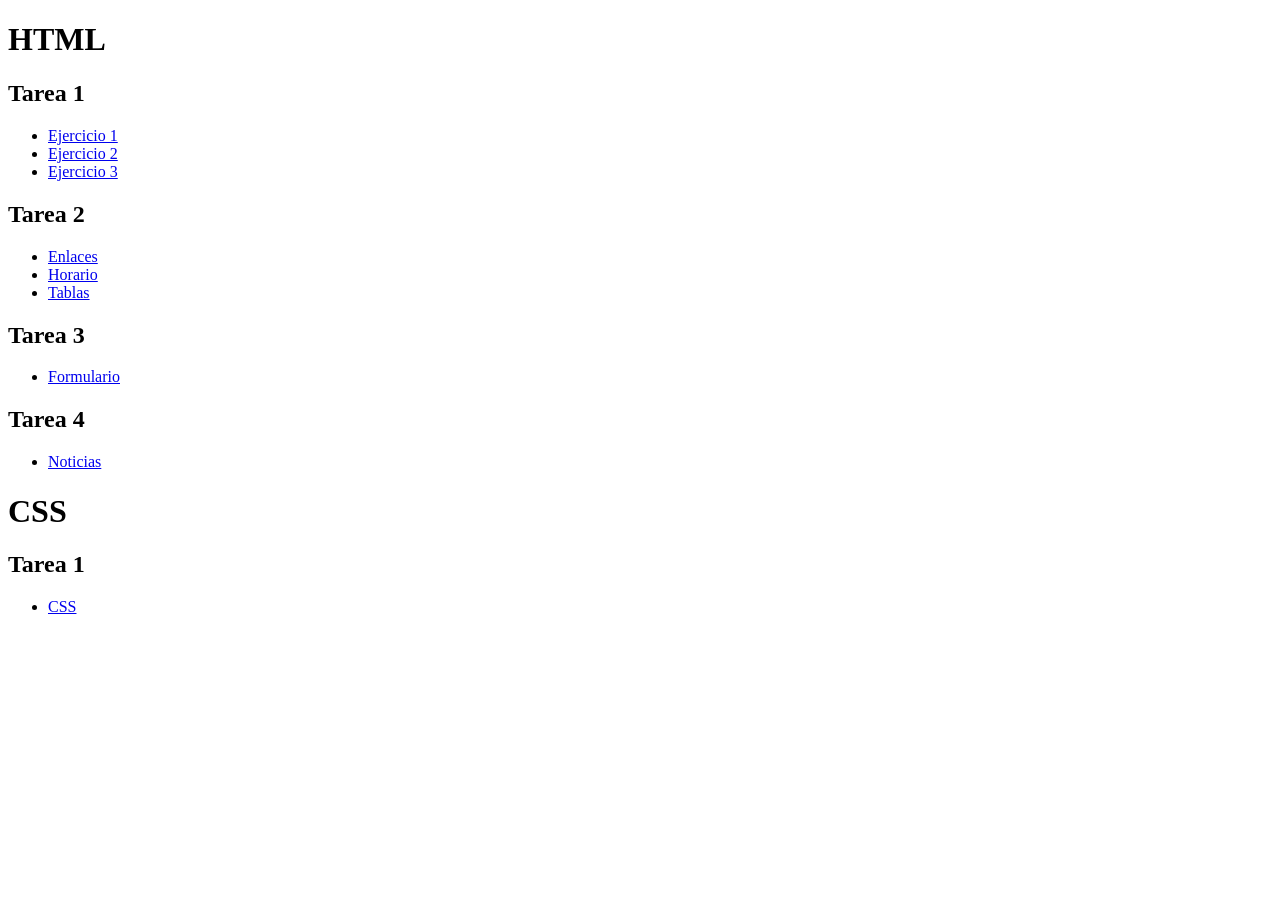
<file: index.html>
<!DOCTYPE html>
<html lang="en">
<head>
	<meta charset="UTF-8">
	<meta name="viewport" content="width=device-width, initial-scale=1.0">
	<title>Portfolio</title>
</head>
<body>

	<h1>HTML</h1>

	   <h2>Tarea 1</h2>

	 <ul>
        <li><a href="actividad1/ejercicio1.html">Ejercicio 1</a></li>
        <li><a href="actividad1/ejercicio2.html">Ejercicio 2</a></li>
        <li><a href="actividad1/ejercicio3.html">Ejercicio 3</a></li>
    </ul>

     <h2>Tarea 2</h2>

    <ul>
        <li><a href="actividad2/enlaces.html">Enlaces</a></li>
        <li><a href="actividad2/horario.html">Horario</a></li>
        <li><a href="actividad2/tabla.html">Tablas</a></li>
    </ul>

       <h2>Tarea 3</h2>
    <ul>
        <li><a href="actividad3/formulario.html">Formulario</a></li>
    </ul>

    <h2>Tarea 4</h2>
    <ul>
        <li><a href="actividad4/noticias_semantico.html">Noticias</a></li>
    </ul>

    <h1>CSS</h1>

    <h2>Tarea 1</h2>

    <ul>
        <li><a href="estilos/actividad1/ejercicio1.html">CSS</a></li>
    </ul>

</body>
</html>
</file>
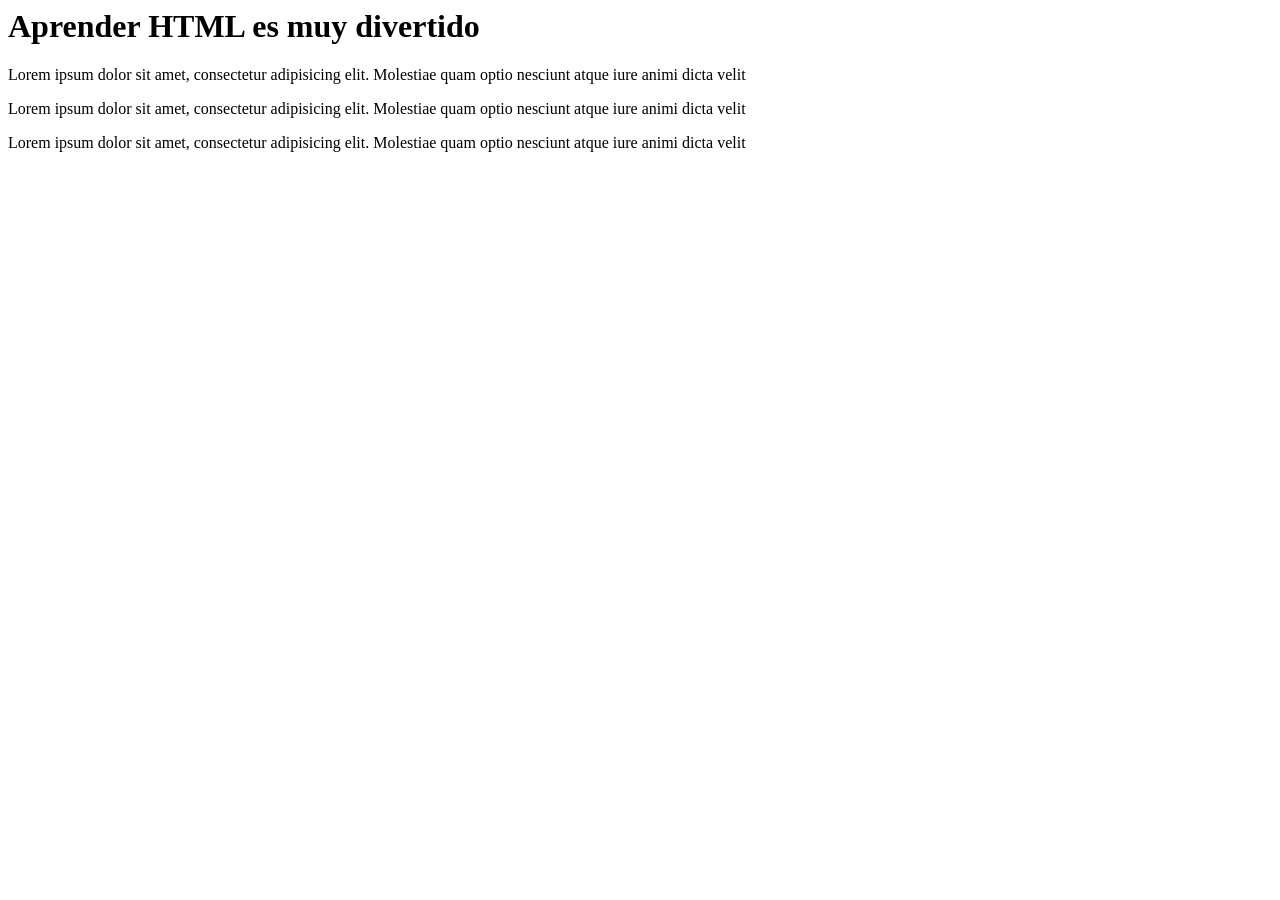
<file: Actividad 1/ejercicio1.html>
<DOCTYPE html>
<html>
    <head>
        </meta charset="utf-8">
        <meta name="description" content="Ejercicio HTML - Corrige los errores">
    <body>
    </head>
        <title>Corrige los errores que encuenres en el documento</title>
        
    <h1>Aprender HTML es muy divertido</h1>
    
    <p>Lorem ipsum dolor sit amet, consectetur adipisicing elit. Molestiae quam optio nesciunt atque iure  animi dicta velit
   
    <p>Lorem ipsum dolor sit amet, consectetur adipisicing elit. Molestiae quam optio nesciunt atque iure  animi dicta velit</p>
      
   
    </body>
    <p>Lorem ipsum dolor sit amet, consectetur adipisicing elit. Molestiae quam optio nesciunt atque iure  animi dicta velit</p>
<html>
</file>
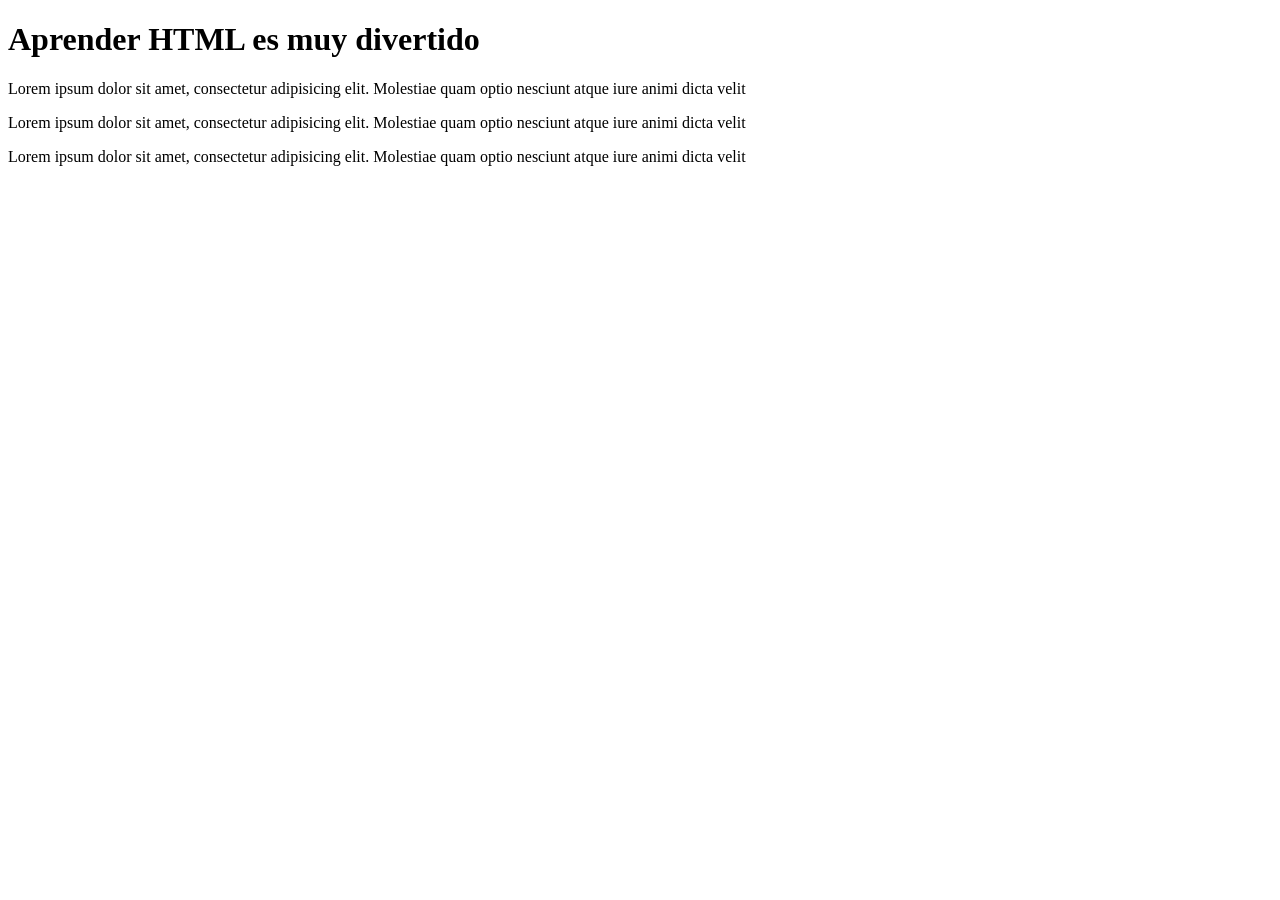
<file: Actividad 1/Ejercicio1.html>
<!DOCTYPE html>
<html lang="en">
    <head>
        </meta charset="utf-8">
        <meta name="description" content="Ejercicio HTML - Corrige los errores">
        <title>Corrige los errores que encuenres en el documento</title>

    </head>
     <body>    
    <h1>Aprender HTML es muy divertido</h1>
    
    <p>Lorem ipsum dolor sit amet, consectetur adipisicing elit. Molestiae quam optio nesciunt atque iure  animi dicta velit</p>
   
    <p>Lorem ipsum dolor sit amet, consectetur adipisicing elit. Molestiae quam optio nesciunt atque iure  animi dicta velit</p>

    <p>Lorem ipsum dolor sit amet, consectetur adipisicing elit. Molestiae quam optio nesciunt atque iure  animi dicta velit</p>

    </body>
</html>
</file>
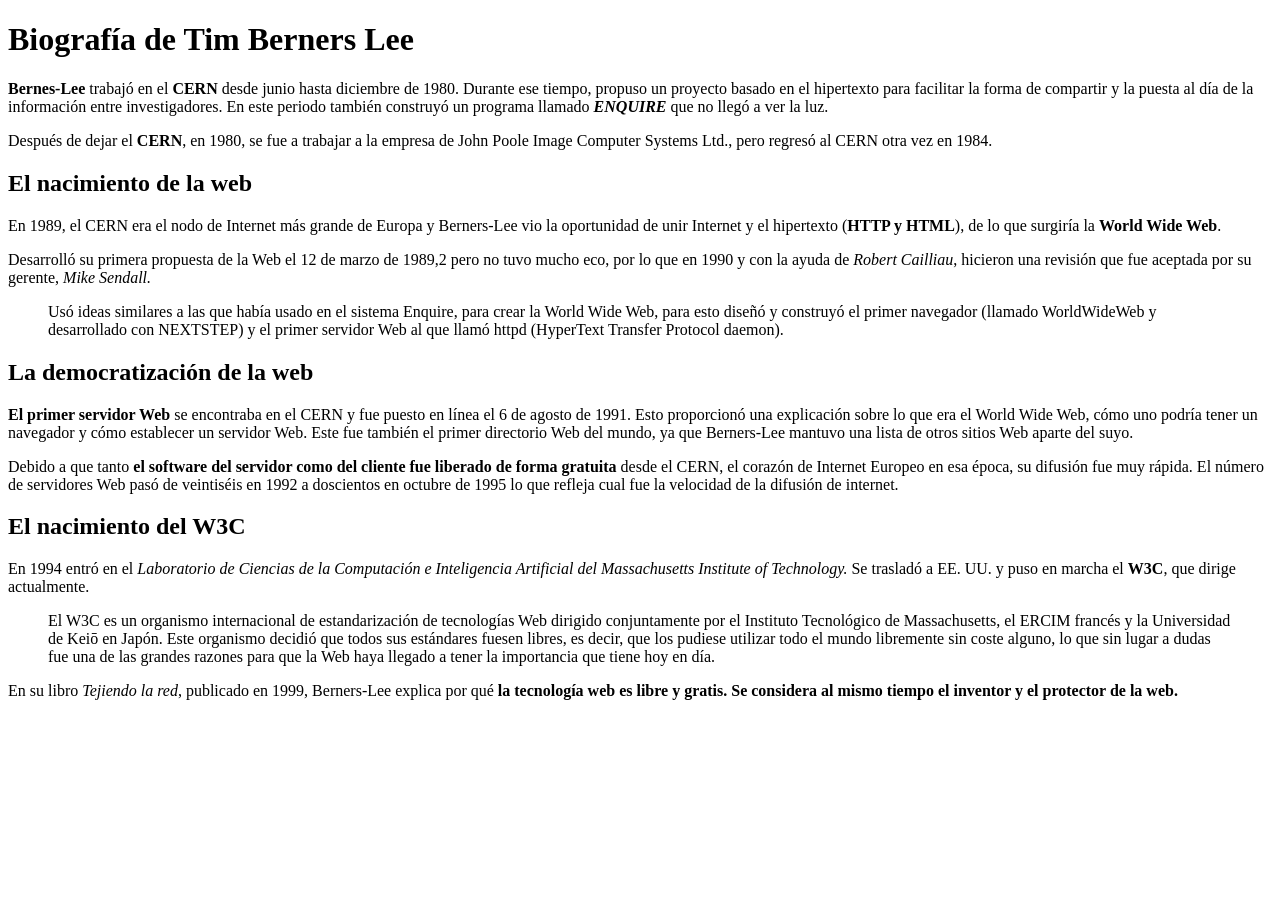
<file: Actividad 1/Ejercicio2.html>
<!DOCTYPE html>
<html lang="en">
	<head>
		<meta charset="UTF-8">
		<meta name="viewport" content="
		width=device-width, initial-scale=1.0">
		<title>ejercicio2</title>
	</head>
	<body>
		<h1>Biografía de Tim Berners Lee</h1>
		 <p><b>Bernes-Lee</b> trabajó en el <b>CERN</b> desde junio hasta diciembre de 1980. Durante ese tiempo, propuso un proyecto basado en el hipertexto para facilitar la forma de compartir y la puesta al día de la información entre investigadores. En este periodo también construyó un programa llamado <b><i>ENQUIRE</b></i> que no llegó a ver la 
		luz.</p>

		<p>Después de dejar el <b>CERN</b>, en 1980, se fue a trabajar a la empresa de John Poole Image Computer Systems Ltd., pero regresó al CERN otra vez en 1984.</p>

		<h2>El nacimiento de la web</h2>

		<p>En 1989, el CERN era el nodo de Internet más grande de Europa y Berners-Lee vio la oportunidad de unir Internet y el hipertexto (<b>HTTP y HTML</b>), de lo que surgiría la <b>World Wide Web</b>.</p>

		<p>Desarrolló su primera propuesta de la Web el 12 de marzo de 1989,2​ pero no tuvo mucho eco, por lo que en 1990 y con la ayuda de <i>Robert Cailliau</i>, hicieron una revisión que fue aceptada por su gerente, <i>Mike Sendall.</i></p>

		<blockquote>Usó ideas similares a las que había usado en el sistema Enquire, para crear la World Wide Web, para esto diseñó y construyó el primer navegador (llamado WorldWideWeb y desarrollado con NEXTSTEP) y el primer servidor Web al que llamó httpd (HyperText Transfer Protocol daemon).</blockquote>

		<h2>La democratización de la web</h2>

		<p><b>El primer servidor Web</b> se encontraba en el CERN y fue puesto en línea el 6 de agosto de 1991. Esto proporcionó una explicación sobre lo que era el World Wide Web, cómo uno podría tener un navegador y cómo establecer un servidor Web. Este fue también el primer directorio Web del mundo, ya que Berners-Lee mantuvo una lista de otros sitios Web aparte del suyo.</p>

		<p>Debido a que tanto <b>el software del servidor como del cliente fue liberado de forma gratuita</b> desde el CERN, el corazón de Internet Europeo en esa época, su difusión fue muy rápida. El número de servidores Web pasó de veintiséis en 1992 a doscientos en octubre de 1995 lo que refleja cual fue la velocidad de la difusión de internet.</p> 

		<h2>El nacimiento del W3C</h2>

		<p>En 1994 entró en el <i>Laboratorio de Ciencias de la Computación e Inteligencia Artificial del Massachusetts Institute of Technology.</i> Se trasladó a EE. UU. y puso en marcha el <b>W3C</b>, que dirige actualmente.</p> 

		<p><blockquote>El W3C es un organismo internacional de estandarización de tecnologías Web dirigido conjuntamente por el Instituto Tecnológico de Massachusetts, el ERCIM francés y la Universidad de Keiō en Japón. Este organismo decidió que todos sus estándares fuesen libres, es decir, que los pudiese utilizar todo el mundo libremente sin coste alguno, lo que sin lugar a dudas fue una de las grandes razones para que la Web haya llegado a tener la importancia que tiene hoy en día.</blockquote></p>

		<p>En su libro <i>Tejiendo la red</i>, publicado en 1999, Berners-Lee explica por qué <b>la tecnología web es libre y gratis. Se considera al mismo tiempo el inventor y el protector de la web.</b></p>
</file>
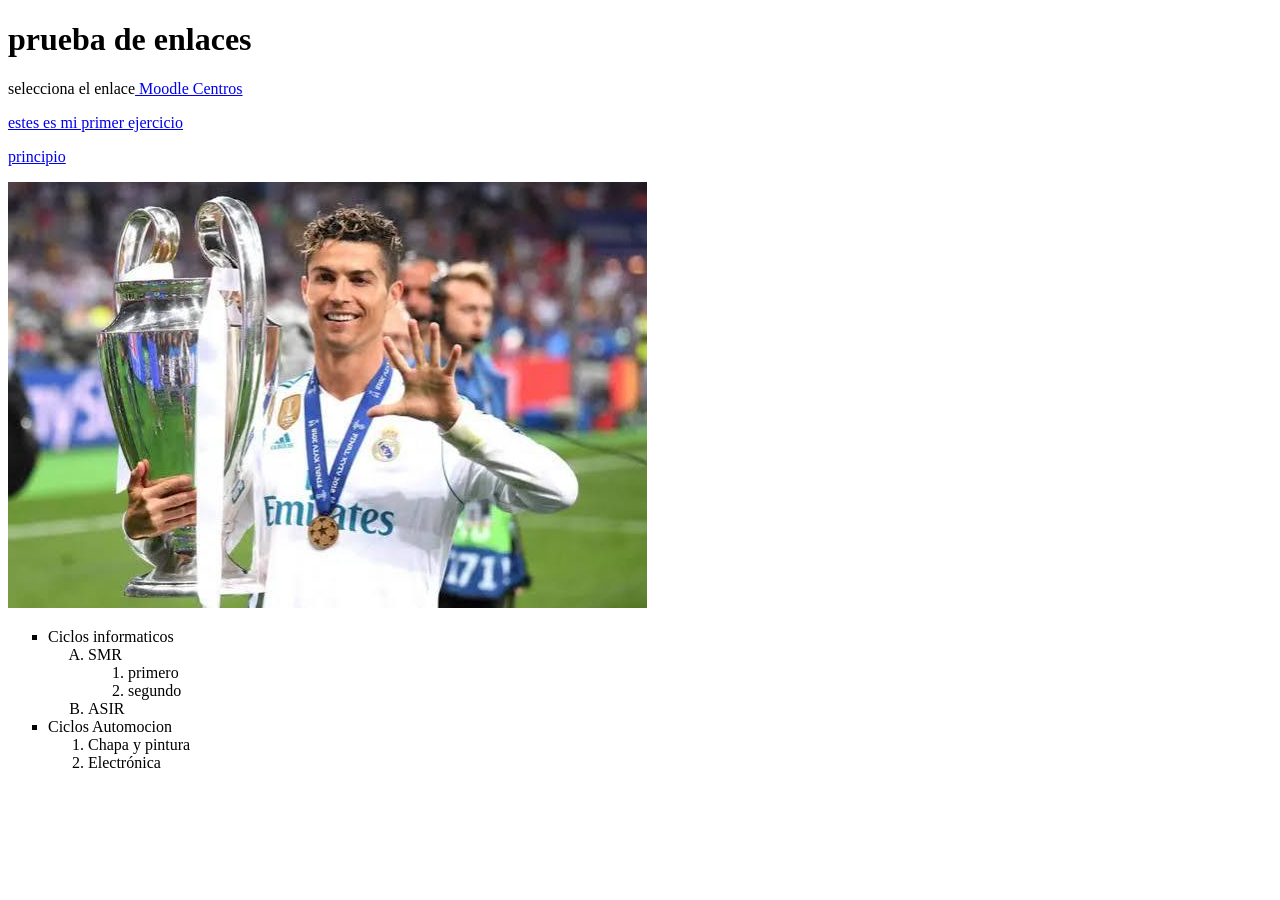
<file: actividad2/ejercicio1.html>
<!DOCTYPE html>
<html lang="en">
<head>
	<meta charset="UTF-8">
	<meta name="viewport" content="width=device-width, initial-scale=1.0">
	<title>Document</title>
</head>
<body>
	<h1>prueba de enlaces</h1>
	<p>selecciona el enlace<a href="https://educacionadistancia.juntadeandalucia.es/centros/cordoba/my/"> Moodle Centros</a></p>	
	<p><a href="../actividad1/ejercicio1.html"> estes es mi primer ejercicio</a></p>
	<p><a href="#">principio</a></p>
	<img src="./imagenes/CR7.jpeg" alt="CR7">
<!--Comentario-->
	<ul style="list-style-type:square;">

		<li>Ciclos informaticos

	<ol type=A>
		<li>SMR</li>
			<ol type="1">
				<li>primero</li>
				<li>segundo</li>
			</ol>
		<li>ASIR</li>
	</ol>
	</li>
		<li>Ciclos Automocion
			<ol type="1">
				<li>Chapa y pintura</li>
				<li>Electrónica</li>
			</ol>
		</li>
	</ul>

</body>
</html>
</file>
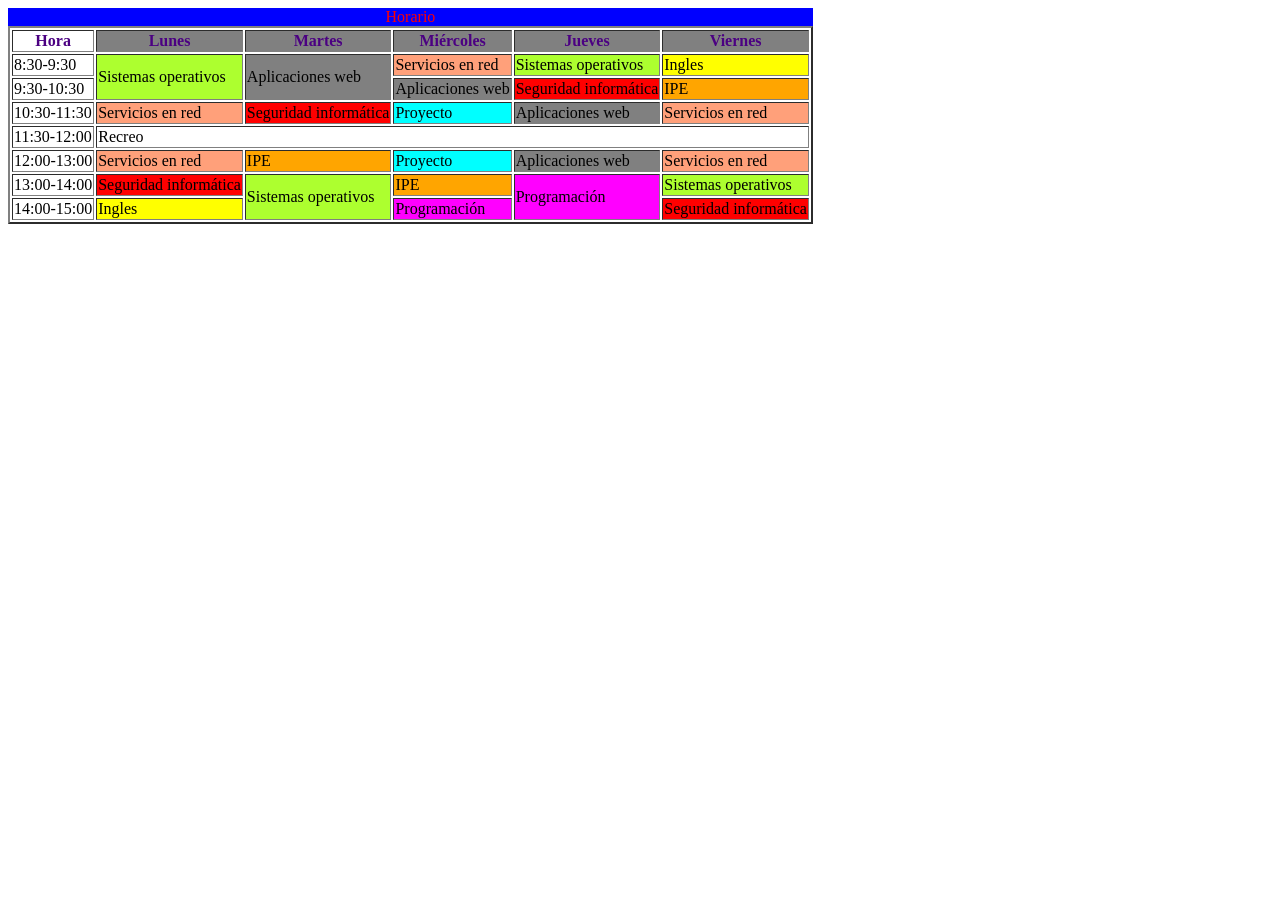
<file: actividad2/horario.html>
<!DOCTYPE html>
<html lang="en">
<head>
	<meta charset="UTF-8">
	<meta name="viewport" content="width=device-width, initial-scale=1.0">
	<title>Document</title>
	
	<link rel="stylesheet" href="css/estilos.css">


	
	
		
</head>
<body>
	<table border="2">
		<caption style="color:red; background-color:blue;">Horario</caption>
		<tr>
			<th style="background-color:white">Hora</th>
			<th>Lunes</th>
			<th>Martes</th>
			<th>Miércoles</th>
			<th>Jueves</th>
			<th>Viernes</th>
		</tr>
		<tr>
			<td>8:30-9:30</td>
			<td rowspan="2" class="sistemas"> Sistemas operativos</td>
			<td rowspan="2" class="aplicaciones">Aplicaciones web</td>
			<td class="Servicios">Servicios en red</td>
			<td class="sistemas">Sistemas operativos</td>
			<td class="Ingles">Ingles</td>
		</tr>
		<tr>
			<td>9:30-10:30</td>
			
			<td class="aplicaciones"> Aplicaciones web</td>
			
			<td class="Seguridad">Seguridad informática</td>
			<td class="IPE">IPE</td>
		</tr>
		<tr>
			<td>10:30-11:30</td>
			<td class="Servicios">Servicios en red</td>
			<td class="Seguridad">Seguridad informática</td>
			<td class="Proyecto">Proyecto</td>
			<td class="aplicaciones">Aplicaciones web</td>
			<td class="Servicios">Servicios en red</td>
		</tr>
		<tr>
			<td>11:30-12:00</td>
			<td colspan="5">Recreo</td>
		</tr>
		<tr>
			<td>12:00-13:00</td>
			<td class="Servicios">Servicios en red</td>
			<td class="IPE">IPE</td>
			<td class="Proyecto">Proyecto</td>
			<td class="aplicaciones">Aplicaciones web</td>
			<td class="Servicios">Servicios en red</td>
		</tr>
		<tr>
			<td>13:00-14:00</td>
			<td class="Seguridad">Seguridad informática</td>
			<td rowspan="2" class="sistemas">Sistemas operativos</td>
			<td class="IPE">IPE</td>
			<td rowspan="2" class="Programacion">Programación</td>
			<td class="sistemas">Sistemas operativos</td>
		</tr>
		<tr>
			<td>14:00-15:00</td>
			<td class="Ingles">Ingles</td>
			
			<td class="Programacion">Programación</td>
			
			<td class="Seguridad">Seguridad informática</td>
		</tr>
	</table>
</body>
</html>
</file>
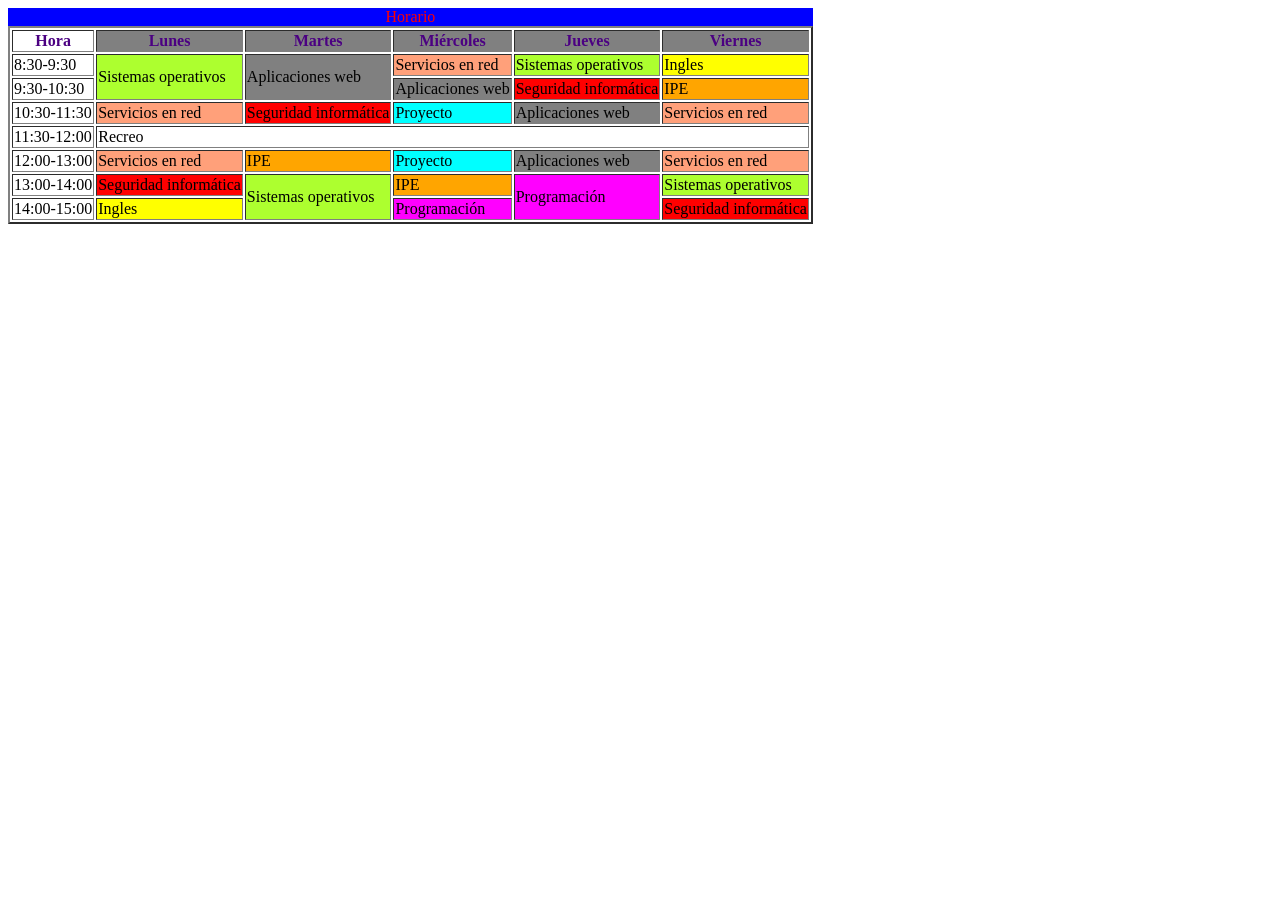
<file: actividad2/Horario.html>
<!DOCTYPE html>
<html lang="en">
<head>
	<meta charset="UTF-8">
	<meta name="viewport" content="width=device-width, initial-scale=1.0">
	<title>Document</title>
	
	<link rel="stylesheet" href="./css/estilos.css">


	
	
		
</head>
<body>
	<table border="2">
		<caption style="color:red; background-color:blue;">Horario</caption>
		<tr>
			<th style="background-color:white">Hora</th>
			<th>Lunes</th>
			<th>Martes</th>
			<th>Miércoles</th>
			<th>Jueves</th>
			<th>Viernes</th>
		</tr>
		<tr>
			<td>8:30-9:30</td>
			<td rowspan="2" class="sistemas"> Sistemas operativos</td>
			<td rowspan="2" class="aplicaciones">Aplicaciones web</td>
			<td class="Servicios">Servicios en red</td>
			<td class="sistemas">Sistemas operativos</td>
			<td class="Ingles">Ingles</td>
		</tr>
		<tr>
			<td>9:30-10:30</td>
			
			<td class="aplicaciones"> Aplicaciones web</td>
			
			<td class="Seguridad">Seguridad informática</td>
			<td class="IPE">IPE</td>
		</tr>
		<tr>
			<td>10:30-11:30</td>
			<td class="Servicios">Servicios en red</td>
			<td class="Seguridad">Seguridad informática</td>
			<td class="Proyecto">Proyecto</td>
			<td class="aplicaciones">Aplicaciones web</td>
			<td class="Servicios">Servicios en red</td>
		</tr>
		<tr>
			<td>11:30-12:00</td>
			<td colspan="5">Recreo</td>
		</tr>
		<tr>
			<td>12:00-13:00</td>
			<td class="Servicios">Servicios en red</td>
			<td class="IPE">IPE</td>
			<td class="Proyecto">Proyecto</td>
			<td class="aplicaciones">Aplicaciones web</td>
			<td class="Servicios">Servicios en red</td>
		</tr>
		<tr>
			<td>13:00-14:00</td>
			<td class="Seguridad">Seguridad informática</td>
			<td rowspan="2" class="sistemas">Sistemas operativos</td>
			<td class="IPE">IPE</td>
			<td rowspan="2" class="Programacion">Programación</td>
			<td class="sistemas">Sistemas operativos</td>
		</tr>
		<tr>
			<td>14:00-15:00</td>
			<td class="Ingles">Ingles</td>
			
			<td class="Programacion">Programación</td>
			
			<td class="Seguridad">Seguridad informática</td>
		</tr>
	</table>
</body>
</html>
</file>
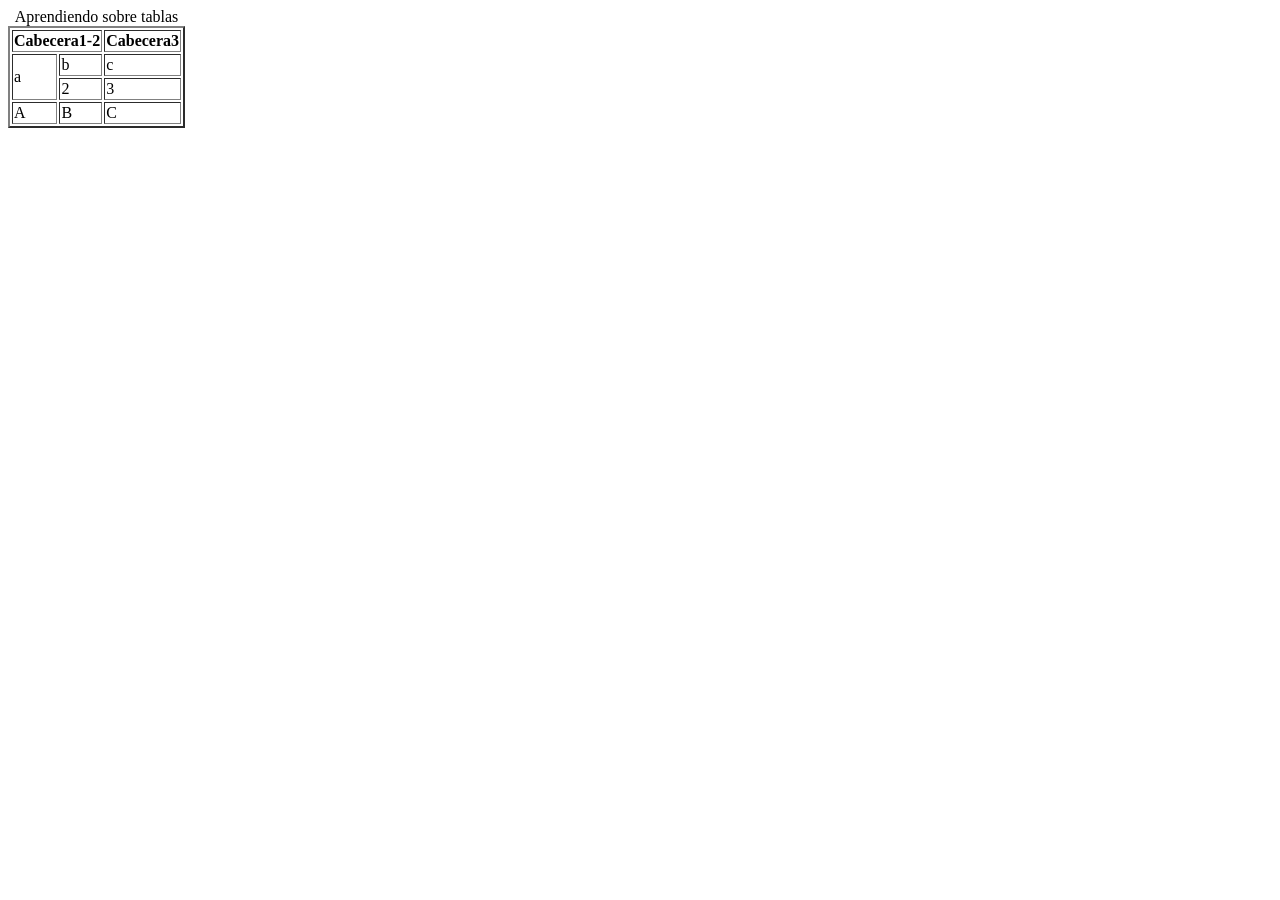
<file: actividad2/Tabla.html>
<!DOCTYPE html>
<html lang="en">
<head>
	<meta charset="UTF-8">
	<meta name="viewport" content="width=device-width, initial-scale=1.0">
	<title>Tablas</title>
</head>
<body>
	<table border="2">
		<caption>Aprendiendo sobre tablas</caption>
		<tr>
			<th colspan="2">Cabecera1-2</th>
			
			<th>Cabecera3</th>
		</tr>
		<tr>
			<td rowspan="2">a</td>
			<td>b</td>
			<td>c</td>
		</tr>
		<tr>
			
			<td>2</td>
			<td>3</td>
		</tr>
		<tr>
			<td>A</td>
			<td>B</td>
			<td>C</td>
		</tr>
	</table>
</body>
</html>
</file>
<file: actividad2/css/estilos.css>
th{
			color:indigo; 
			background-color:grey;
			text-align: center;
		}
		tr{
			text-aling: center;
		}
		.sistemas{
			background-color: greenyellow;
		}
		.Ingles{
			background-color: yellow;
		}
		.aplicaciones{
			background-color: grey;
		}
		.Servicios{
			background-color: lightsalmon;
		}
		.IPE{
			background-color: orange;
		}
		.Seguridad{
			background-color: red;
		}
		.Proyecto{
			background-color: cyan;
		}
		.Programacion{
			background-color: magenta;
		}
</file>
